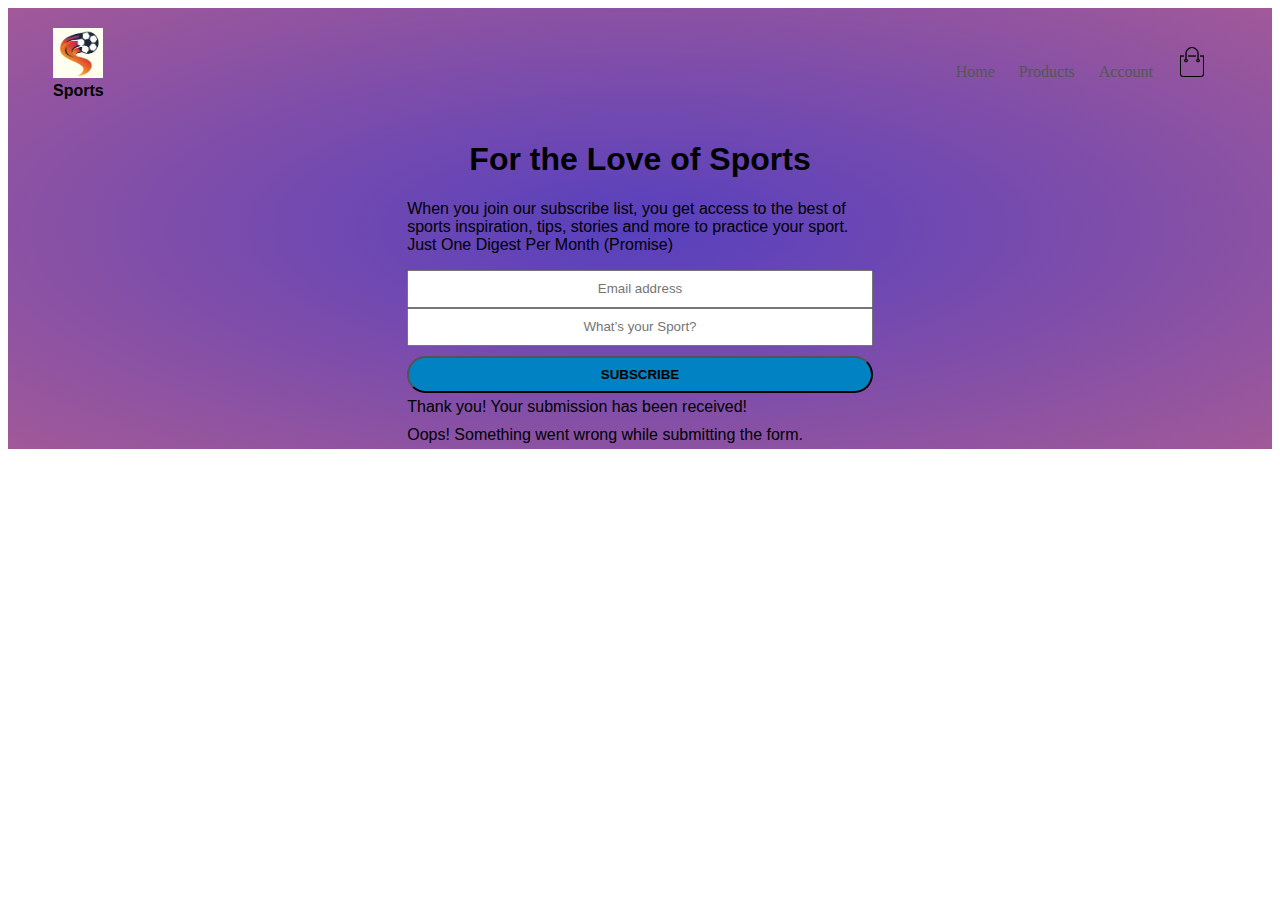
<file: subscribe.html>
<!DOCTYPE html>
<html lang="en">
<head>
    <meta charset="UTF-8">
    <link rel="stylesheet" href="style.css">
    <title>not yet</title>
</head>
<body>              
    <div class="container">
        <div class="nav-bar">
            <div class="logo">
                <a href="index.html"><img src="images/splogo.jpg" style="width:50px;height:50px;"/></a><br>
                <b style="font-family:Arial, Helvetica, sans-serif;">Sports</b>
            </div>
            <nav>
                <ul class="menu">
                    <li><a href="index.html">Home</a></li>
                    <li><a href="store.html">Products</a></li>
                    <li><a href="sign.html">Account</a></li>
                    <li><a href="store.html"><img src="images/cart.png" class="cart" title="Shop Now" width="30" height="30"/></a></li>
                </ul>
            </nav>
        </div>    
<!--subscribe-->
    <div class="sub" style="flex-wrap: wrap;margin: auto;">
    <h1 style="text-align: center;" >For the Love of Sports</h1>
    <p>When you join our subscribe list, you get access to the best of sports inspiration, tips, stories and more to practice your sport. 
        Just One Digest Per Month (Promise)</p>
        <div class="form-block">
            <form>
                <input type="email" class="submail" maxlength="256" name="email" data-name="Email" placeholder="Email address" id="email" required>
                <input type="text" class="subsports" maxlength="256" name="Sportname" data-name="Sportname" placeholder="What’s your Sport?" id="Sportname">
                <input type="submit" value="Subscribe"  class="Subscribe" onclick="alert('Thank you! Your submission has been received!');"/>
            </form>
            <div class="success">
                <div class="text-block-115">Thank you! Your submission has been received!</div>
            </div>
            <div class="fail">
                <div>Oops! Something went wrong while submitting the form.</div>
            </div>
        </div>
    </div>
    </div>
</body>
</html>
</file>
<file: style.css>
.nav-bar {
  display: flex;
  padding: 20px;
  align-items: center;
}
nav {
  flex: 1;
  text-align: right;
}
nav ul {
  display: inline-block;
  list-style-type: none;
}
nav ul li {
  display: inline-block;
  margin-right: 20px;
}
a {
  text-decoration: none;
  color: #555;
}
.container {
  max-width: 1300px;
  margin: auto;
  padding-left: 25px;
  padding-right: 25px;
  background: radial-gradient(#5740be, rgb(161, 89, 152)); /*);*/
}
.content {
  display: flex;
  align-items: center;
  justify-content: space-around;
}
.c2 img {
  flex-basis: 50%;
  float: right;
  padding: 50px 0;
}
.exp {
  display: inline-block;
  border-radius: 20px;
  color: #fff;
  padding: 8px 30px;
  margin: 30px 0;
  background: #ff523b;
}
.trend {
  margin: 70px 0;
  display: table;
  width: 100%;
  border-spacing: 40px;
}
.posters img {
  /*display: block;*/
  width: 100%;
  position: relative;
  display: inline-block;
  flex-wrap: wrap;
}

.posters {
  max-width: 100%;
}
.emailform {
  font-family: Roboto, sans-serif;
  color: #1a1b1f;
  font-size: 16px;
  line-height: 28px;
  font-weight: 400;
  box-sizing: border-box;
  width: auto;
}
.submail,
.subsports {
  box-sizing: border-box;
  display: block;
  width: 100%;
  height: 38px;
  padding: 8px 12px;
  text-align: center;
}
.Subscribe {
  box-sizing: border-box;
  display: inline-block;
  padding: 9px 15px;
  cursor: pointer;
  width: 100%;
  margin-top: 10px;
  border-radius: 20px;
  background-color: #0082c3;
  font-weight: 700;
  text-transform: uppercase;
}
.sub {
  font-family: Roboto, sans-serif;
  box-sizing: border-box;
  position: relative;
  align-items: center;
  min-height: 1px;
  padding-left: 10px;
  padding-right: 10px;
  width: 40%;
}
.form-block {
  font-size: 16px;
  line-height: 28px;
  font-weight: 400;
  box-sizing: border-box;
  width: auto;
}
.signup,
#loginform {
  background: radial-gradient(#fff, #9edfff);
  flex-wrap: wrap;
  margin: auto;
  border: 0;
  padding: 10px;
  width: 30%;
  padding-top: 10px;
  padding-left: 20px;
  padding-right: 20px;
  padding-bottom: 20px;
}
button,
#signup {
  background-color: #0082c3;
  color: white;
  border-radius: 20px;
  font-weight: 800;
  font-size: 20px;
  width: 100%;
  text-transform: uppercase;
}
.prev,
.next {
  width: 50px;
  background-color: black;
  opacity: 0.7;
  position: absolute;
  top: 1300px;
}
.prev,
.next,
#img {
  flex-wrap: wrap;
}
.prev {
  left: 0;
}
.next {
  right: 0;
}
/*products css*/
.btn-purchase {
  display: block;
  width: 40%;
  font-size: 1.75em;
}
.addbtn {
  background-color: transparent;
  color: #000;
  font-weight: 900;
  border: transparent;
  float: right;
}
.removebtn {
  color: white;
  background-color: #eb5757;
  border: none;
  border-radius: 0;
  /* width:auto*/
  font-weight: bold;
}
.item {
  /*max-width: 20%;
  background-color: lavender;
  flex-basis: 25%;
  max-width: 300px;*/
  width: calc(100% / 6);
  display: inline-block;
  vertical-align: top;
  border-radius: 6px;
  box-shadow: 0 0 16px #333;
  transition: all 1.5s ease;
  text-align: center;
  margin: 2%;
  padding: 20px;
}
.item-img {
  width: 100%;
}
.prod-row {
  /*overflow: hidden;
  max-width: 100%;*/
  /*box-sizing: border-box;
  display: flex;
  justify-content: space-between;*/
  width: 100%;
  text-align: center;
}
.details {
  padding-bottom: 40px;
  padding-block-end: -10px;
  padding-right: 3px;
  padding-left: 3px;
}
/*cart css*/
.c-row {
  text-decoration: initial;
  display: flex;
}
.cart-price,
.cart-item,
.cart-quantity {
  display: flex;
  align-items: center;
  border-bottom: 1px solid black;
  margin-right: 30px;
  padding-bottom: 10px;
  margin-top: 10px;
  width: 100%;
}
.c-item {
  width: 45%;
}
.cart-price {
  width: 20%;
  font-size: 1.2em;
  color: #333;
}

.cart-quantity {
  width: 35%;
}

.cart-item-title {
  color: #333;
  margin-left: 0.5em;
  font-size: 1.2em;
}

.cart-item-image {
  width: 75px;
  height: auto;
  border-radius: 10px;
}
.section-header {
  font-family: "Metal Mania";
  font-weight: normal;
  color: #333;
  text-align: center;
  font-size: 2.5em;
}
.follow {
  display: flex;
  justify-content: space-around;
}
/*.c3 {
  transition: transform 0.5s;
}
.c3 :hover {
  transform: translateY(-10px);
}*/
</file>
